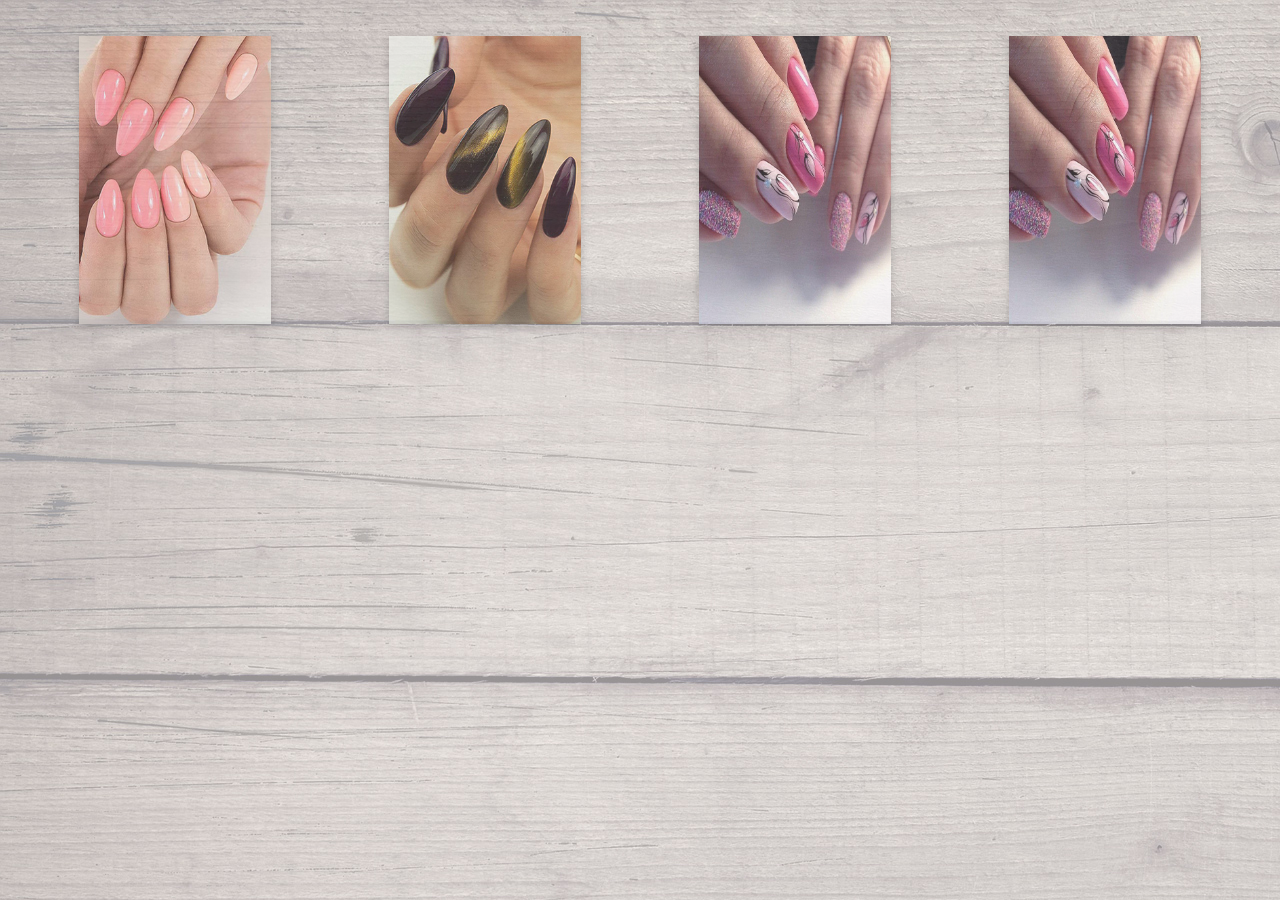
<file: gallery.html>
<html>
<meta charset="UTF-8" />
<head>
<title>Галерея</title>
  <link rel="stylesheet" href="css/gallery_css.css">
    <link rel="stylesheet" href="css/main.css">
    <link rel="stylesheet" href="css/bootstrap.css">
  <link rel="stylesheet" href="css/font-awesome.min.css"> 
  <script src="js\jquery-3.1.1.min.js"></script>
  <script src="js\bootstrap.min.js"></script>
</head>
<body>
<div class="grid">
  <div class="col-lg-3 col-xs-11 col-xs-offset-0">
  <label for="pic-1" class="grid-item"><img src="img/1.jpg"/></label>
</div>
  <div class="col-lg-3 col-xs-11 col-xs-offset-0">
  <label for="pic-2" class="grid-item"><img src="img/2.jpg"/></label>
</div>
  <div class="col-lg-3 col-xs-11 col-xs-offset-0">
  <label for="pic-3" class="grid-item"><img src="img/3.jpg"/></label>
</div>
  <div class="col-lg-3 col-xs-11 col-xs-offset-0">
  <label for="pic-3" class="grid-item"><img src="img/3.jpg"/></label>
</div>


</div>
<input type="checkbox" id="pic-1"/>
<label for="pic-1" class="lightbox"><img src="img/1.jpg"/></label>
<input type="checkbox" id="pic-2"/>
<label for="pic-2" class="lightbox"><img src="img/2.jpg"/></label>
<input type="checkbox" id="pic-3"/>
<label for="pic-3" class="lightbox"><img src="img/3.jpg"/></label>
<input type="checkbox" id="pic-4"/>

</body>
</html>
</file>
<file: css/main.css>
body {
	font-family: "Lato";
	font-weight: 300;
	font-size: 18px;
	color: #000000;

	-webkit-font-smoothing:antialiased;
	-webkit-overflow-scrolling: touch;
}

p {
	line-height: 28px;
	margin-bottom: 25px;
}

.centered {
	text-align: center;
}
a{
	color: #080000;
}
a:hover,a:focus{
	color: #080000;
	text-decoration: none;
	outline: 0;
}

hr {
	display:block;
	height:1px;
	border: 0;
	border-top: 1px solid #ccc;
	margin: 1em 0;
	padding: 0; 
}


.navbar-default {
	background-color: #ffffff;
	border-color: #000;
	font-size: 20px;
}

.navbar-default .navbar-brand {
	color: #777;
}

.navbar-default .navbar-nav > li > a:hover,
.navbar-default .navbar-nav > li > a:focus {
	color: #ff1513;
}

.navbar-default .navbar-nav > li > a {
	color: #130d05;
}

.navbar-default .navbar-toggle:hover,.navbar-default .navbar-toggle:focus {
	transition: opacity 0.4s ease;
	background-color: #d8d8d8;
}

.navbar-default .navbar-toggle .icon-bar {
	background-color: #ff1513;}

#headerwrap {
	background: url(../img/header-bg1.jpg);
	margin-top:50px;
	padding-top: -20px;
	text-align: center;
	background-attachment: relative;
	background-position: center center;
	min-height: 700px;
	background-size: 100%


	-webkit-background-size:cover;
	-moz-background-size:cover; 
	-o-background-size:cover; 
	background-size:cover;
}
#headerwrap h2{
	margin-top: 30px;
	color: #000;
	font-size: 35px;
	text-shadow: 2px 4px 3px rgba(0,0,0,0.3);
	font-weight: 200;
	letter-spacing: 4px;
}
#headerwrap h3 {
	color: #000;
	font-size: 25px;
	letter-spacing: 4px;
	text-shadow: 2px 4px 3px rgba(0,0,0,0.3);
	}

#btn-success {
margin-top: 480px;

}

#btn-foto {
margin-top: 20px;
display: block;
}



.w {
	padding-top:  25px;

} 

.w h4{
		font-size: 25px;
		text-shadow: 2px 2px 3px rgba(0,0,0,0.3);
}


#dg {
    background: url(../img/921.jpg);
	background-attachment: relative;
	background-position: center center;
	min-height: 650px;
	background-size: 100%

}



#dg h4{
	color: #000;
	font-size: 40px;
	margin-top: 35px;
}




.wb{
	padding-top: 15px;
	
	
}
.wb h4 {
	font-size:40px;
}

#r {
	padding-top: 70px;
	padding-bottom: 70px;
	margin-top:20px;
	font-size:18px;
}
#r h4{
	color: #080000;
	font-size:40px;
	font-style: italic;
}

#f{
	padding-bottom: 10px;
	padding-top: 10px;
	background-color: #000;

}
#f i {
	color: #fff;
	font-size:30px;
	padding:20px;
}
#f i:hover{
	color: #ff0112;
}
</file>
<file: css/gallery_css.css>
* {
  box-sizing: border-box;
}

label[for] {
  cursor: pointer;
}

input[type="checkbox"] {
  display: none;
}

body {
background: url(../img/921.jpg);
}

.lightbox, .grid {
  width: 100%;
  position: fixed;
  top: 0;
  left: 0;
}

.lightbox {
  z-index: 1;
  min-height: 100%;
  overflow: auto;
  -webkit-transform: scale(0);
      -ms-transform: scale(0);
          transform: scale(0);
  -webkit-transition: -webkit-transform .5s ease-out;
          transition: transform .5s ease-out;
}
.lightbox img {
  position: fixed;
  top: 50%;
  left: 50%;
  max-width: 100%;
  max-height: 100%;
  -webkit-transform: translate(-50%, -50%);
      -ms-transform: translate(-50%, -50%);
          transform: translate(-50%, -50%);
  box-shadow: 0 2px 8px rgba(0, 0, 0, 0.25);
}

input[type="checkbox"]:checked + .lightbox {
  -webkit-transform: scale(2);
      -ms-transform: scale(2);
          transform: scale(1);
}

input[type="checkbox"]:checked ~ .grid {
  opacity: .125;
}

.grid {
  display: -webkit-box;
  display: -webkit-flex;
  display: -ms-flexbox;
  display: flex;
  -webkit-flex-wrap: wrap;
      -ms-flex-wrap: wrap;
          flex-wrap: wrap;
  -webkit-box-align: start;
  -webkit-align-items: flex-start;
      -ms-flex-align: start;
          align-items: flex-start;
  -webkit-align-content: flex-start;
      -ms-flex-line-pack: start;
          align-content: flex-start;
  z-index: 0;
  height: 100%;
  padding: 20px;
  overflow: auto;
  background: url(../img/921.jpg);
  text-align: center;
  -webkit-transition: opacity .75s;
          transition: opacity .75s;
}
.grid .grid-item {
  display: inline-block;
  width: 80%;
  padding: 16px;
  opacity: .75;
  -webkit-transition: opacity .5s;
          transition: opacity .5s;
}
.grid .grid-item:hover {
  opacity: 1;
}
@media screen and (max-width: 1024px) {
  .grid .grid-item {
    width: 100%;
  }
}
@media screen and (max-width: 480px) {
  .grid .grid-item {
    width: 100%;
  }
}
.grid img {
  max-width: 100%;
  max-height: 100%;
  box-shadow: 0 2px 8px rgba(0, 0, 0, 0.25);
}
</file>
